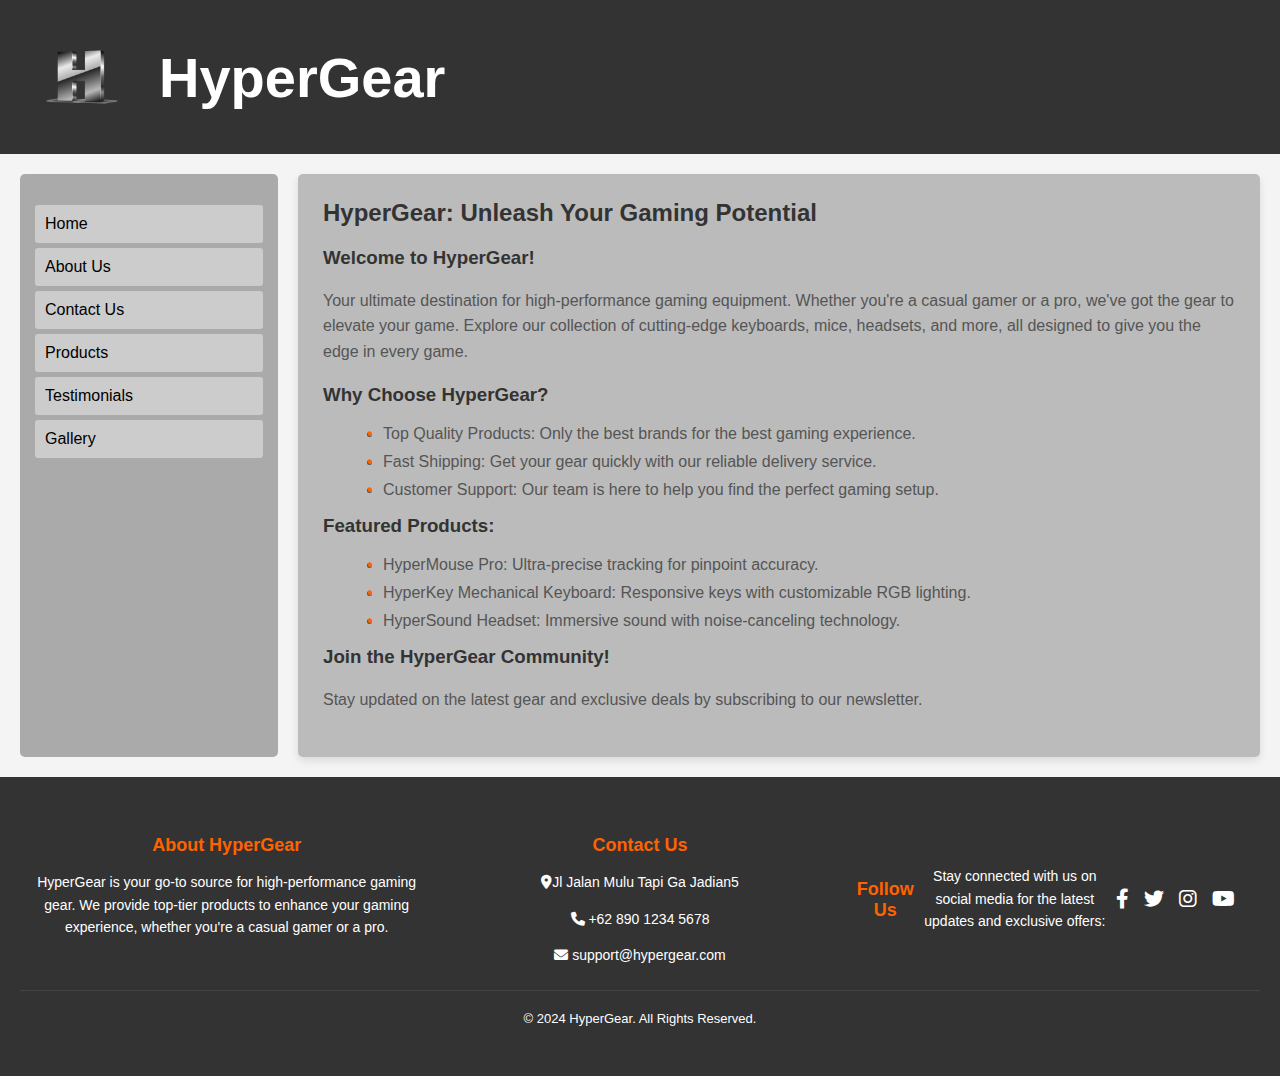
<file: index.html>
<!DOCTYPE html>
<html lang="en">
<head>
<title>HyperGear</title>
<meta charset="utf-8">
<meta name="viewport" content="width=device-width, initial-scale=1">
<link rel="stylesheet" href="https://cdnjs.cloudflare.com/ajax/libs/font-awesome/6.0.0-beta3/css/all.min.css">
<link rel="stylesheet" href="style.css">
</head>
<body>
<div class="header">
    <img src="img/logo2.png" alt="logo">
  <h2>HyperGear</h2>
</div>

<div class="row">
  <div class="column side" style="background-color:#aaa;">
        <ul class="nav">
            <li><a href="index.html">Home</a></li>
            <li><a href="about-us.html">About Us</a></li>
            <li><a href="contact-us.html">Contact Us</a></li>
            <li><a href="products.php">Products</a></li>
            <li><a href="testimonials.php">Testimonials</a></li>
            <li><a href="gallery.php">Gallery</a></li>

        </ul>
    </div>
  <div class="column middle" style="background-color:#bbb;">
    <h2>HyperGear: Unleash Your Gaming Potential</h2>
    <h3>Welcome to HyperGear!</h3>
    <p>Your ultimate destination for high-performance gaming equipment. Whether you're a casual gamer or a pro, we've got the gear to elevate your game. Explore our collection of cutting-edge keyboards, mice, headsets, and more, all designed to give you the edge in every game.</p>
    <h3>Why Choose HyperGear?</h3>
    <ul>
        <li>Top Quality Products: Only the best brands for the best gaming experience.</li>
        <li>Fast Shipping: Get your gear quickly with our reliable delivery service.</li>
        <li>Customer Support: Our team is here to help you find the perfect gaming setup.</li>
    </ul>
    <h3>Featured Products:</h3>
    <ul>
        <li>HyperMouse Pro: Ultra-precise tracking for pinpoint accuracy.</li>
        <li>HyperKey Mechanical Keyboard: Responsive keys with customizable RGB lighting.</li>
        <li>HyperSound Headset: Immersive sound with noise-canceling technology.</li>
    </ul>
    <h3>Join the HyperGear Community!</h3>
    <p>Stay updated on the latest gear and exclusive deals by subscribing to our newsletter.</p>
    </div>
</div>

<div class="footer">
    <div class="footer-content">
        <div class="footer-section about">
            <h3>About HyperGear</h3>
            <p>HyperGear is your go-to source for high-performance gaming gear. We provide top-tier products to enhance your gaming experience, whether you're a casual gamer or a pro.</p>
        </div>
        
        <div class="footer-section contact">
            <h3>Contact Us</h3>
            <p><i class="fas fa-map-marker-alt"></i>Jl Jalan Mulu Tapi Ga Jadian5</p>
            <p><i class="fas fa-phone"></i> +62 890 1234 5678 </p>
            <p><i class="fas fa-envelope"></i> support@hypergear.com</p>
        </div>
        
        <div class="footer-section social">
            <h3>Follow Us</h3>
            <p>Stay connected with us on social media for the latest updates and exclusive offers:</p>
            <a href="#"><i class="fab fa-facebook-f"></i></a>
            <a href="#"><i class="fab fa-twitter"></i></a>
            <a href="#"><i class="fab fa-instagram"></i></a>
            <a href="#"><i class="fab fa-youtube"></i></a>
        </div>
    </div>
    <div class="footer-bottom">
        <p>&copy; 2024 HyperGear. All Rights Reserved.</p>
    </div>
</div>



</body>
</html>
</file>
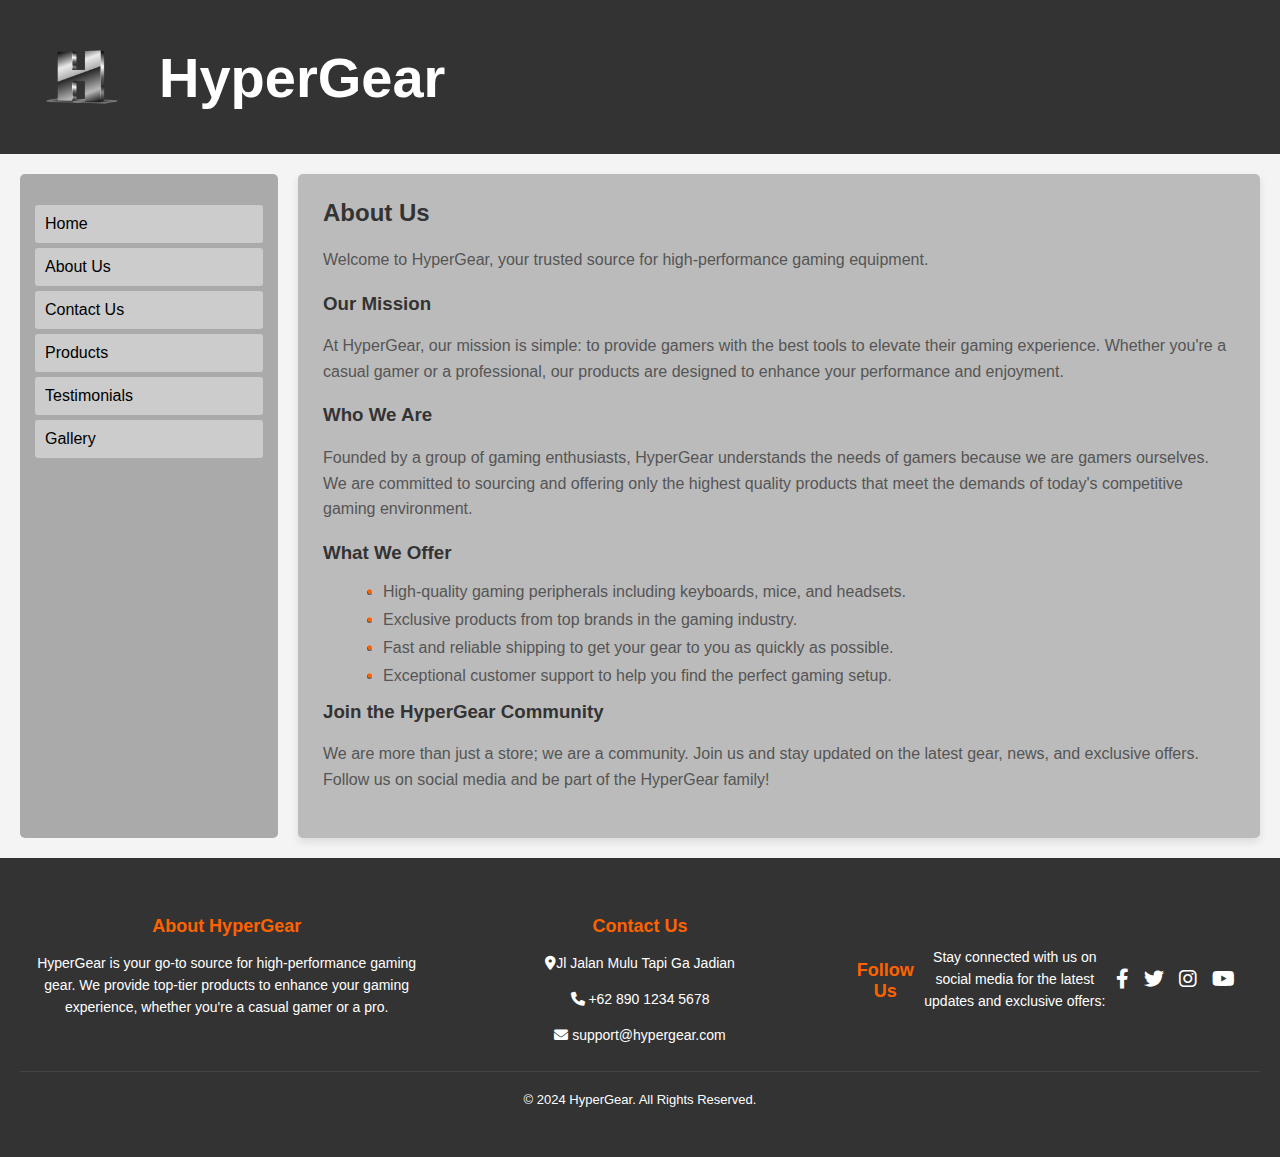
<file: about-us.html>
<!DOCTYPE html>
<html lang="en">
<head>
    <title>About Us - HyperGear</title>
    <meta charset="utf-8">
    <meta name="viewport" content="width=device-width, initial-scale=1">
    <link rel="stylesheet" href="https://cdnjs.cloudflare.com/ajax/libs/font-awesome/6.0.0-beta3/css/all.min.css">
    <link rel="stylesheet" href="style.css">
</head>
<body>
<div class="header">
    <img src="img/logo2.png" alt="logo">
    <h2>HyperGear</h2>
</div>

<div class="row">
    <div class="column side" style="background-color:#aaa;">
        <ul class="nav">
            <li><a href="index.html">Home</a></li>
            <li><a href="about-us.html">About Us</a></li>
            <li><a href="contact-us.html">Contact Us</a></li>
            <li><a href="products.php">Products</a></li>
            <li><a href="testimonials.php">Testimonials</a></li>
            <li><a href="gallery.php">Gallery</a></li>

        </ul>
    </div>
    
    <div class="column middle" style="background-color:#bbb;">
        <h2>About Us</h2>
        <p>Welcome to HyperGear, your trusted source for high-performance gaming equipment.</p>

        <h3>Our Mission</h3>
        <p>At HyperGear, our mission is simple: to provide gamers with the best tools to elevate their gaming experience. Whether you're a casual gamer or a professional, our products are designed to enhance your performance and enjoyment.</p>

        <h3>Who We Are</h3>
        <p>Founded by a group of gaming enthusiasts, HyperGear understands the needs of gamers because we are gamers ourselves. We are committed to sourcing and offering only the highest quality products that meet the demands of today's competitive gaming environment.</p>

        <h3>What We Offer</h3>
        <ul>
            <li>High-quality gaming peripherals including keyboards, mice, and headsets.</li>
            <li>Exclusive products from top brands in the gaming industry.</li>
            <li>Fast and reliable shipping to get your gear to you as quickly as possible.</li>
            <li>Exceptional customer support to help you find the perfect gaming setup.</li>
        </ul>

        <h3>Join the HyperGear Community</h3>
        <p>We are more than just a store; we are a community. Join us and stay updated on the latest gear, news, and exclusive offers. Follow us on social media and be part of the HyperGear family!</p>
    </div>
</div>

<div class="footer">
    <div class="footer-content">
        <div class="footer-section about">
            <h3>About HyperGear</h3>
            <p>HyperGear is your go-to source for high-performance gaming gear. We provide top-tier products to enhance your gaming experience, whether you're a casual gamer or a pro.</p>
        </div>
        
        <div class="footer-section contact">
            <h3>Contact Us</h3>
            <p><i class="fas fa-map-marker-alt"></i>Jl Jalan Mulu Tapi Ga Jadian</p>
            <p><i class="fas fa-phone"></i> +62 890 1234 5678 </p>
            <p><i class="fas fa-envelope"></i> support@hypergear.com</p>
        </div>
        
        <div class="footer-section social">
            <h3>Follow Us</h3>
            <p>Stay connected with us on social media for the latest updates and exclusive offers:</p>
            <a href="#"><i class="fab fa-facebook-f"></i></a>
            <a href="#"><i class="fab fa-twitter"></i></a>
            <a href="#"><i class="fab fa-instagram"></i></a>
            <a href="#"><i class="fab fa-youtube"></i></a>
        </div>
    </div>
    <div class="footer-bottom">
        <p>&copy; 2024 HyperGear. All Rights Reserved.</p>
    </div>
</div>


</body>
</html>
</file>
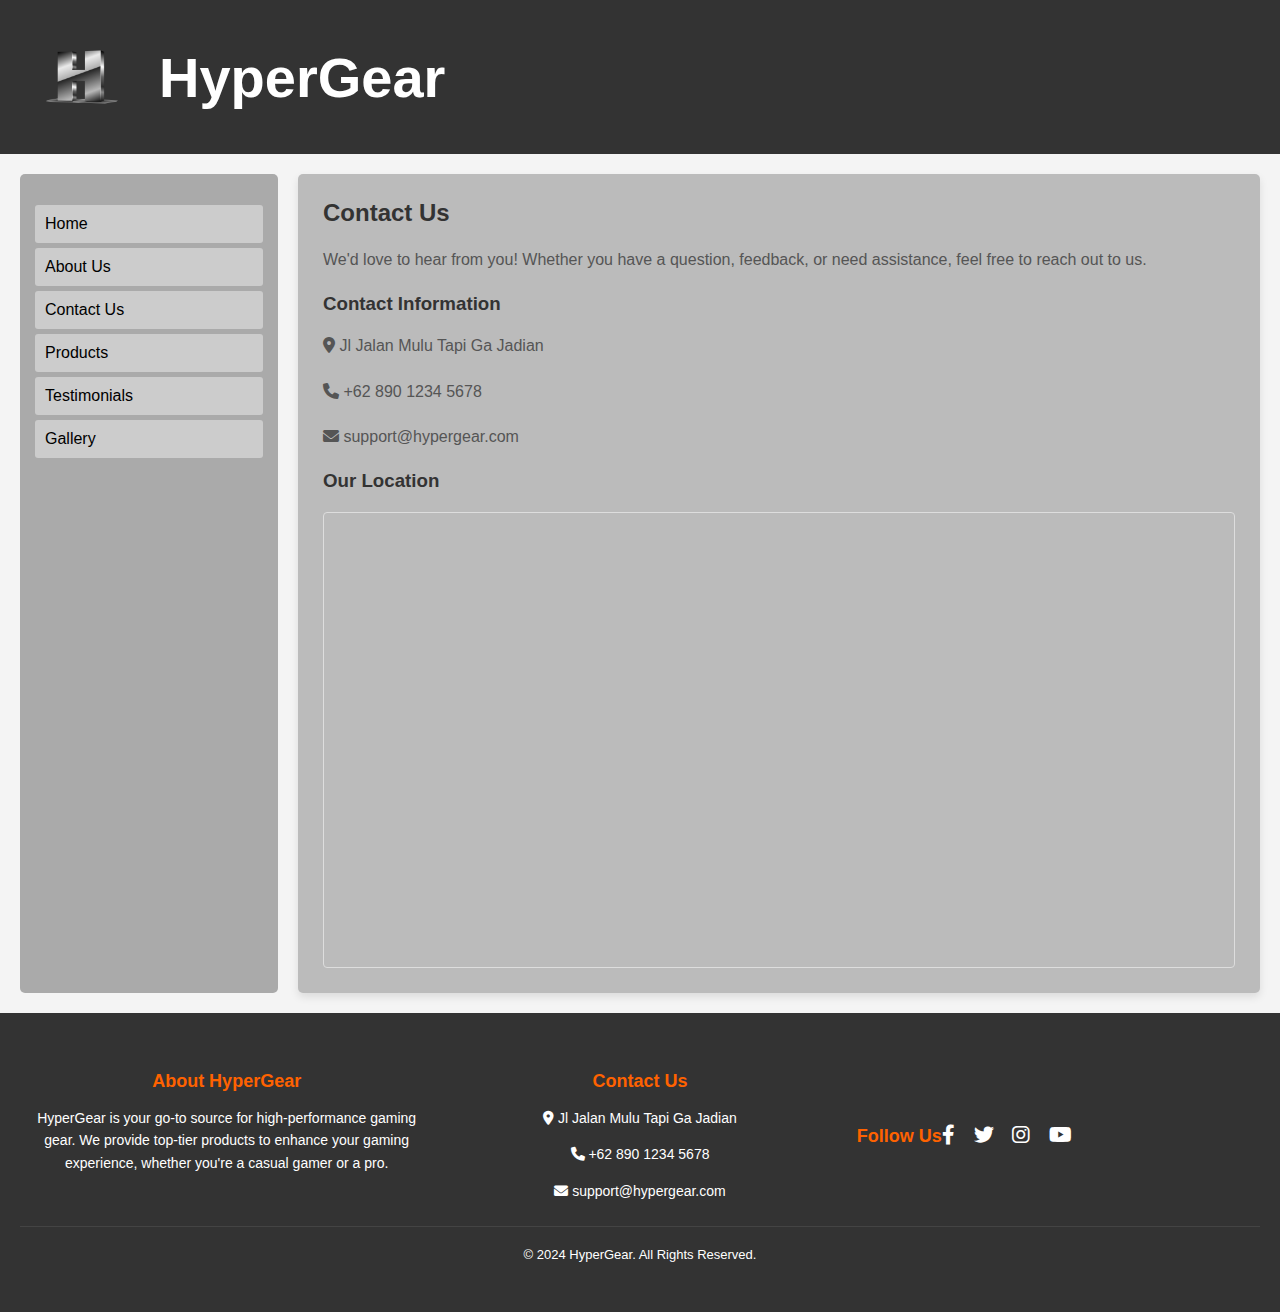
<file: contact-us.html>
<!DOCTYPE html>
<html lang="en">
<head>
    <title>Contact Us - HyperGear</title>
    <meta charset="utf-8">
    <meta name="viewport" content="width=device-width, initial-scale=1">
    <link rel="stylesheet" href="style.css">
    <link rel="stylesheet" href="https://cdnjs.cloudflare.com/ajax/libs/font-awesome/6.0.0-beta3/css/all.min.css">
</head>
<body>
    <div class="header">
        <img src="img/logo2.png" alt="logo">
        <h2>HyperGear</h2>
    </div>

    <div class="row">
        <div class="column side" style="background-color:#aaa;">
            <ul class="nav">
                <li><a href="index.html">Home</a></li>
                <li><a href="about-us.html">About Us</a></li>
                <li><a href="contact-us.html">Contact Us</a></li>
                <li><a href="products.php">Products</a></li>
                <li><a href="testimonials.php">Testimonials</a></li>
                <li><a href="gallery.php">Gallery</a></li>

            </ul>
        </div>
        
        <div class="column middle" style="background-color:#bbb;">
            <h2>Contact Us</h2>
            <p>We'd love to hear from you! Whether you have a question, feedback, or need assistance, feel free to reach out to us.</p>

            <h3>Contact Information</h3>
            <p><i class="fas fa-map-marker-alt"></i> Jl Jalan Mulu Tapi Ga Jadian</p>
            <p><i class="fas fa-phone"></i> +62 890 1234 5678 </p>
            <p><i class="fas fa-envelope"></i> support@hypergear.com</p>

            <h3>Our Location</h3>
            <div class="map-container">
                <iframe src="https://www.google.com/maps/embed?pb=!1m18!1m12!1m3!1d127420.70372422194!2d98.5416076433594!3d3.6110373000000147!2m3!1f0!2f0!3f0!3m2!1i1024!2i768!4f13.1!3m3!1m2!1s0x3031316ff68e568f%3A0xb6806aea7b236ea4!2sWC%20TUMPAT%20MEDAN%20DIAN%20SERVICE!5e0!3m2!1sen!2sid!4v1724384929410!5m2!1sen!2sid" width="600" height="450" style="border:0;" allowfullscreen="" loading="lazy" referrerpolicy="no-referrer-when-downgrade"></iframe>
            </div>
        </div>
    </div>

    <div class="footer">
        <div class="footer-content">
            <div class="footer-section about">
                <h3>About HyperGear</h3>
                <p>HyperGear is your go-to source for high-performance gaming gear. We provide top-tier products to enhance your gaming experience, whether you're a casual gamer or a pro.</p>
            </div>
            
            <div class="footer-section contact">
                <h3>Contact Us</h3>
                <p><i class="fas fa-map-marker-alt"></i> Jl Jalan Mulu Tapi Ga Jadian</p>
                <p><i class="fas fa-phone"></i> +62 890 1234 5678 </p>
                <p><i class="fas fa-envelope"></i> support@hypergear.com</p>
            </div>
            
            <div class="footer-section social">
                <h3>Follow Us</h3>
                <div class="social-icons">
                    <a href="#"><i class="fab fa-facebook-f"></i></a>
                    <a href="#"><i class="fab fa-twitter"></i></a>
                    <a href="#"><i class="fab fa-instagram"></i></a>
                    <a href="#"><i class="fab fa-youtube"></i></a>
                </div>
            </div>
        </div>
        <div class="footer-bottom">
            <p>&copy; 2024 HyperGear. All Rights Reserved.</p>
        </div>
    </div>
</body>
</html>
</file>
<file: style.css>
* {
    box-sizing: border-box;
}

body {
    font-family: Arial, Helvetica, sans-serif;
    margin: 0;
    padding: 0;
    background-color: #f4f4f4;
}


.header {
    background-color: #333;
    padding: 15px 20px;
    width: 100%;
    color: white;
    display: flex;
    align-items: center;
}

.header img {
    width: 10%;
    margin-right: 15px;
}

.header h2 {
    margin: 0;
    font-size: 3.5rem;
}

.row {
    display: flex;
    margin: 20px;
}

.column {
    padding: 15px;
    border-radius: 5px;
}

.column.side {
    flex: 1;
    background-color: #aaa;
    border-radius: 5px;
}


.column.middle {
    flex: 4;
    background-color: #fff;
    border-radius: 5px;
    padding: 25px;
    margin-left: 20px;
    box-shadow: 0px 4px 8px rgba(0, 0, 0, 0.1);
}


.footer {
    background-color: #333;
    padding: 10px;
    text-align: center;
    color: white;
    margin-top: 20px;
    font-size: 14px;
}

@media (max-width: 600px) {
    .row {
        flex-direction: column;
        row-gap:30px;
    }

    .column.middle {
        margin-left: 0;
    }
    .header h2{
        font-size: 2rem;
    }
}

.nav {
    list-style-type: none;
    padding: 0;
}

.nav li {
    padding: 10px;
    margin-top: 5px;
    background-color: #ccc;
    border-radius: 3px;
    transition: background-color 0.3s;
}

.nav li:hover {
    background-color: #bbb;
}

.nav li a {
    text-decoration: none;
    color: black;
    display: block;
}

.column.middle h2, .column.middle h3 {
    color: #333;
    margin-top: 0;
}

.column.middle p {
    line-height: 1.6;
    margin-bottom: 20px;
    color: #555;
}

.column.middle ul {
    margin-left: 20px;
    color: #555;
}

.column.middle ul li {
    margin-bottom: 10px;
    font-weight: 500;
}

.column.middle ul li::before {
    content: "•";
    color: #ff6200;
    font-weight: bold;
    display: inline-block; 
    width: 1em;
    margin-left: -1em;
}

.footer {
    background-color: #333;
    color: white;
    padding: 30px 20px;
}

.footer-content {
    display: flex;
    justify-content: space-between;
    flex-wrap: wrap;
}

.footer-section {
    margin: 10px;
    flex: 1;
    min-width: 250px;
}

.footer-section h3 {
    margin-bottom: 15px;
    font-size: 18px;
    color: #ff6200;
}

.footer-section p, .footer-section ul, .footer-section a {
    font-size: 14px;
    line-height: 1.6;
    color: white;
    text-decoration: none;
}

.footer-section a {
    color: white;
}

.footer-section a:hover {
    color: #ff6200;
}

.footer-section ul {
    list-style: none;
    padding: 0;
    margin: 0;
}

.footer-section ul li {
    margin-bottom: 10px;
}

.footer-section.social {
    display: flex;
    align-items: center;
}

.footer-section.social a {
    font-size: 20px;
    margin-right: 15px;
    color: white;
    transition: color 0.3s;
}

.footer-section.social a:hover {
    color: #ff6200;
}

.footer-bottom {
    text-align: center;
    padding: 20px 0;
    border-top: 1px solid #444;
    font-size: 13px;
    color: white;
}

.footer-bottom p {
    margin: 0;
}

@media (max-width: 600px) {
    .footer-content {
        flex-direction: column;
        align-items: center;
    }

    .footer-section {
        margin-bottom: 20px;
    }
}

/* Contact Us */




.map-container {
    margin-top: 20px;
    border: 1px solid #ddd;
    border-radius: 4px;
    overflow: hidden;
}

.map-container iframe {
    width: 100%;
    height: 450px;
    border: none;
}

/* Products */

.product {
    border: 1px solid #ddd;
    border-radius: 4px;
    padding: 15px;
    margin: 15px 0;
    text-align: center;
}

.product img {
    width: 80%;
    max-width: 700px;
    height: auto;
    border-bottom: 1px solid #ddd;
    margin-bottom: 10px;
}

.product h3 {
    font-size: 20px;
    margin: 10px 0;
}

.product p {
    font-size: 16px;
    color: #333;
}

.product p:last-child{
    font-weight: bolder;
    font-size: 18px;
}

/* Testimonial Container */
.testimonials {
    margin-bottom: 20px;
}

.testimonial {
    border: 1px solid #ddd;
    padding: 10px;
    margin-bottom: 10px;
    background-color: #f9f9f9;
}

/* Form Styles */
form {
    border: 1px solid #ddd;
    padding: 20px;
    background-color: #f9f9f9;
}

form label {
    display: block;
    margin-bottom: 5px;
}

form input, form textarea {
    width: 100%;
    padding: 8px;
    margin-bottom: 10px;
    border: 1px solid #ccc;
    border-radius: 4px;
}

form button {
    padding: 10px 15px;
    background-color: #4CAF50;
    color: white;
    border: none;
    border-radius: 4px;
    cursor: pointer;
}

form button:hover {
    background-color: #45a049;
}
</file>
